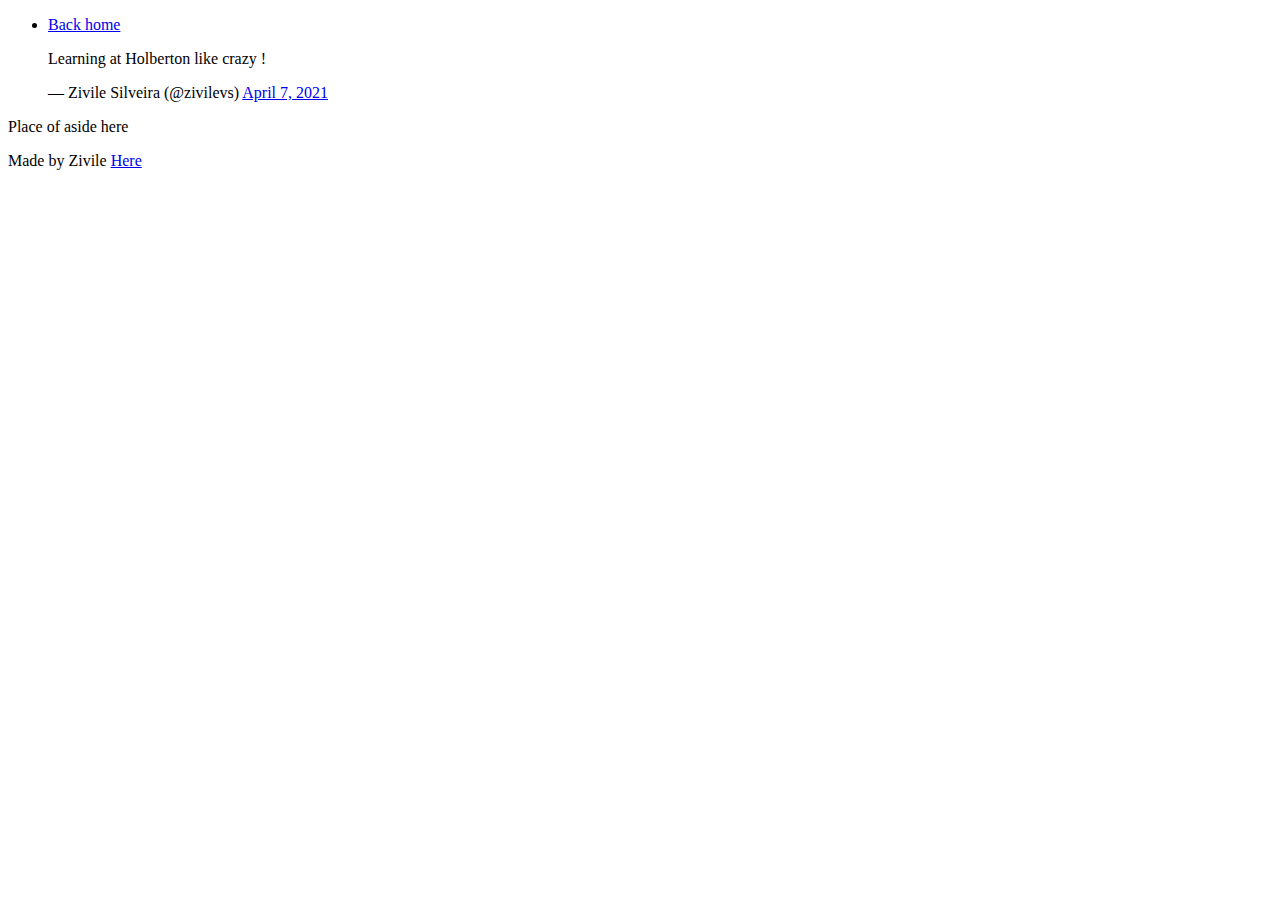
<file: 0x00-html_basic/tweets.html>
<!DOCTYPE html>
<html lang="en">
<head>
<meta charset="UTF-8">
	<title>&mdash; Holberton web project</title>
</head>
<body>
<header>
	<ul> 
	<li><a href="index.html">Back home</a></li>
       </ul>
</header>
<main><article>
<blockquote class="twitter-tweet" data-theme="light"><p lang="en" dir="ltr">Learning at Holberton like crazy !</p>&mdash; Zivile Silveira (@zivilevs) <a href="https://twitter.com/zivilevs/status/1379803915596804109?ref_src=twsrc%5Etfw">April 7, 2021</a></blockquote> <script async src="https://platform.twitter.com/widgets.js" charset="utf-8"></script>
</article>
<aside><p>Place of aside here</p>
</aside>
</main>
<footer>
<p>Made by Zivile <a href="https://www.linkedin.com/in/zivile-valutyte-silveira-913a57148/" target="_blank">Here</a></p>
</footer>
</body>
</html>
</file>
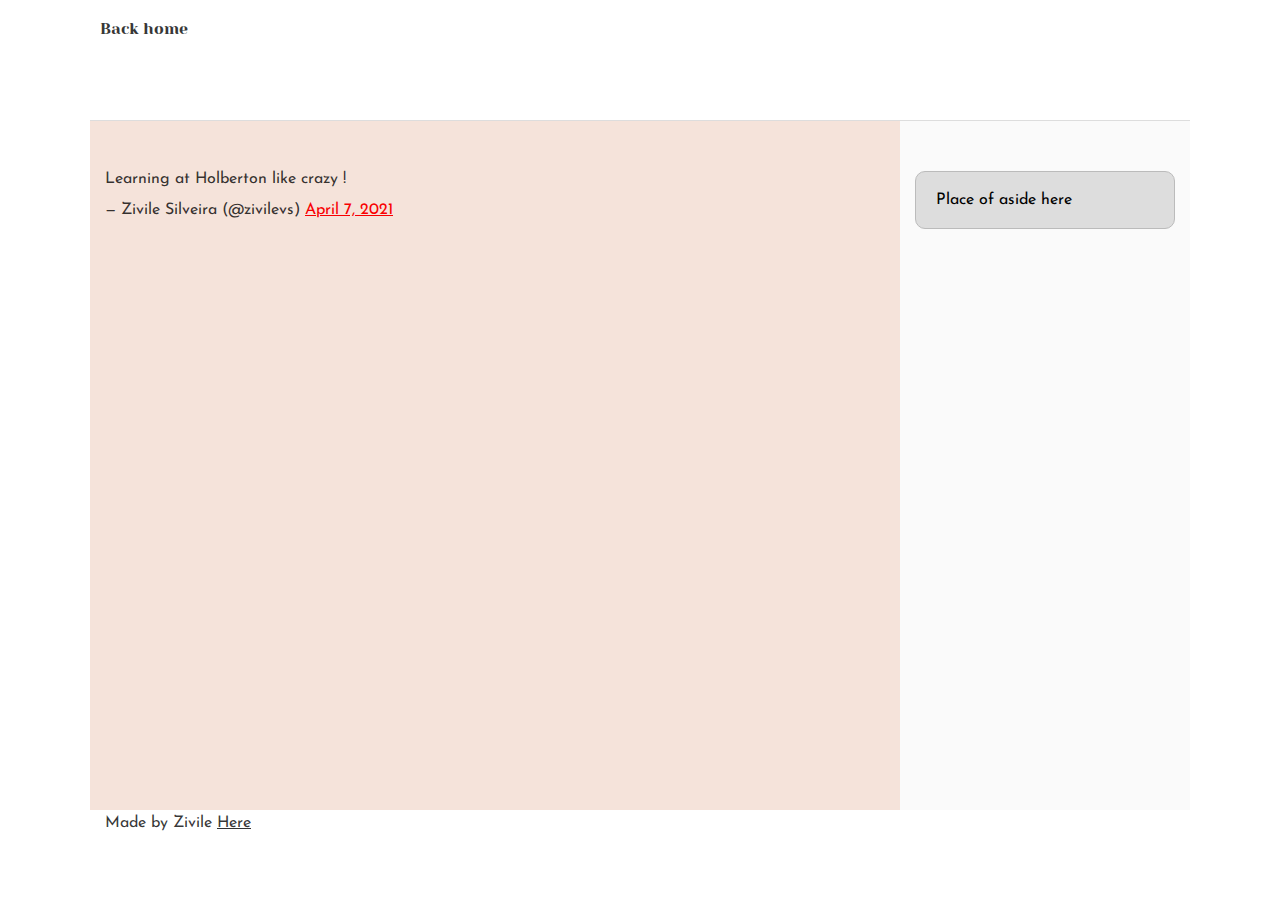
<file: 0x01-css_basic/tweets.html>
<!DOCTYPE html>
<html lang="en">
<head>
<meta charset="UTF-8">
	<title>&#127809; Holberton web project</title>
<link href="base.css" rel="stylesheet">
<link href="styles.css" rel="stylesheet">
</head>
<body>
<header>
	<ul> 
	<li><a href="index.html">Back home</a></li>
       </ul>
</header>
<main><article>
<blockquote class="twitter-tweet" data-theme="light"><p lang="en" dir="ltr">Learning at Holberton like crazy !</p>&mdash; Zivile Silveira (@zivilevs) <a href="https://twitter.com/zivilevs/status/1379803915596804109?ref_src=twsrc%5Etfw">April 7, 2021</a></blockquote> <script async src="https://platform.twitter.com/widgets.js" charset="utf-8"></script>
</article>
<aside><p>Place of aside here</p>
</aside>
</main>
<footer>
<p>Made by Zivile <a href="https://www.linkedin.com/in/zivile-valutyte-silveira-913a57148/" target="_blank">Here</a></p>
</footer>
</body>
</html>
</file>
<file: 0x01-css_basic/base.css>
/* Importing webfonts */
/* (If you're learning CSS, you should disregard that) */

@import url(https://fonts.googleapis.com/css?family=Yeseva+One);
@import url(https://fonts.googleapis.com/css?family=Josefin+Sans:400,700,700italic,400italic);


/* CSS reset rules */

html, body {
	height: 100%;
	min-height: 100%;
}
html, body, div, span, applet, object, iframe,
h1, h2, h3, h4, h5, h6, p, blockquote, pre,
a, abbr, acronym, address, big, cite, code,
del, dfn, img, ins, kbd, q, s, samp,
small, strike, sub, sup, tt, var,
b, u, i, center,
dl, dt, dd,
fieldset, form, label, legend,
table, caption, tbody, tfoot, thead, tr, th, td,
article, aside, canvas, details, embed, 
figure, figcaption, footer, header, hgroup, 
menu, nav, output, ruby, section, summary,
time, mark, audio, video {
	margin: 0;
	padding: 0;
	border: 0;
	font-size: 100%;
	font: inherit;
	vertical-align: baseline;
}
/* HTML5 display-role reset for older browsers */
article, aside, details, figcaption, figure, 
footer, header, hgroup, menu, nav, section {
	display: block;
}
body {
	line-height: 1;
}
blockquote, q {
	quotes: none;
}
blockquote:before, blockquote:after,
q:before, q:after {
	content: '';
	content: none;
}
table {
	border-collapse: collapse;
	border-spacing: 0;
}


/* Fonts and colors */

body {
	font-family: 'Josefin Sans', serif;
	color: rgba(0, 0, 0, 0.8);
}
h1, h2, h3, h4, h5, h6, header {
	font-family: 'Yeseva One', sans-serif;
}
article {
}
header {
	border-bottom: 1px solid rgb(221,221,221);
	transition: border-bottom-color 1s ease;
}
header a {
	color: rgba(0, 0, 0, 0.8);
}
aside {
	background: #FAFAFA;
}
aside p {
	border: 1px solid #bbb;
	background: #ddd;
	color: black;
}
footer a {
	color: rgba(0, 0, 0, 0.8);
}
a {
	color: #F80002;
}


/* Positioning and margins */

@media (min-width: 1100px) {
	body {
		width: 1100px;
		margin: 0 auto;
	}
}

article {
	padding: 50px 15px;
}
article > *:first-child {
	margin-top: 0;
}
aside {
	padding: 50px 15px;
}
header .right {
	float: right;
	margin: 0 10px 15px;
}


/* Header */
header {
	padding: 20px 0;
	height: 80px;
}
header ul {
	list-style: none;
	margin: 0;
	padding: 0;
}
header li {
	display: inline;
	vertical-align:middle;
}
header li:first-child {
	margin: 0;
}
header li a {
	margin: 0 10px;
}
header li.logo {
	font-size: 36px;
}
header a {
	text-decoration: none;
}


/* Aside */

aside p {
	border-radius: 10px;
	padding: 20px 20px;
}


/* Footer */

footer {
	padding: 5px 15px;
	height: 80px;
}


/* Text styles and margins */

p {
	margin-bottom: 15px;
}
h1 {
	font-size: 36px;
	margin: 40px 0 20px;
}
h2 {
	font-size: 32px;
	margin: 30px 0 15px;
}
h3 {
	font-size: 28px;
	margin: 25px 0 10px;
}
h4 {
	font-size: 20px;
	font-weight: bold;
	margin: 20px 0 10px;
}
h5 {
	font-size: 18px;
	font-weight: bold;
	margin: 15px 0 10px;
}
h6 {
	font-weight: bold;
	margin: 5px 0;
}

@media (max-width: 800px) {
  body.works_on_smartphone {
  	display: block;
  }
  body.works_on_smartphone main {
  	display: block;
  }
  header .right {
  	float: none;
  }
}
</file>
<file: 0x01-css_basic/styles.css>
/* Flexbox */

body, main {
	display: flex;
}

body {
	flex-direction: column;
}

main {
	flex-direction: row;
	flex: auto;
}

article {
	flex: 3;        /* to occpy 2/3 of the width of page */
	overflow-y: auto;  /* to scroll within */
}

article:not(.twitter-tweet) {
	background:#f5E3DA;	
} 

aside {
	flex: 1;		/* to occupy 1/3 of the width of the page */ 
	overflow-y: auto;

}
</file>
